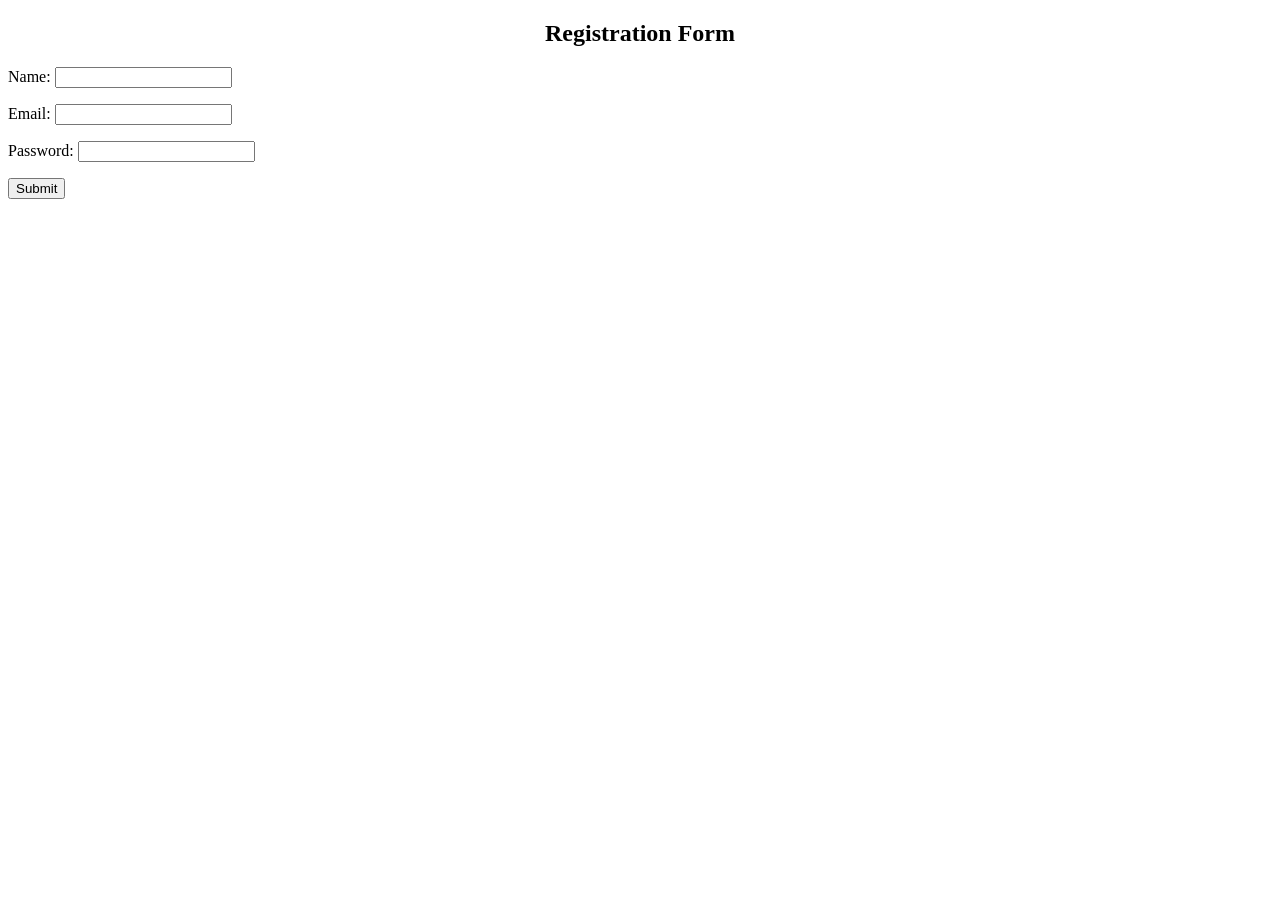
<file: index.html>
<!DOCTYPE html>
<html>
<body>
    <h2 align="center">Registration Form</h2>

<form onsubmit="return check()">

    Name:
    <input type="text" id="name">
    <p id="n" style="color:red"></p>

    Email:
    <input type="text" id="email">
    <p id="e" style="color:red"></p>

    Password:
    <input type="password" id="password">
    <p id="p" style="color:red"></p>

    <input type="submit" value="Submit">

</form>

<script>
function check() {

    let valid = true;

    if (document.getElementById("name").value == "") {
        document.getElementById("n").innerHTML = "Fill this field first";
        valid = false;
    } else {
        document.getElementById("n").innerHTML = "";
    }

    if (document.getElementById("email").value == "") {
        document.getElementById("e").innerHTML = "Fill this field first";
        valid = false;
    } else {
        document.getElementById("e").innerHTML = "";
    }

    if (document.getElementById("password").value == "") {
        document.getElementById("p").innerHTML = "Fill this field first";
        valid = false;
    } else {
        document.getElementById("p").innerHTML = "";
    }

    return valid;
}
</script>

</body>
</html>
</file>
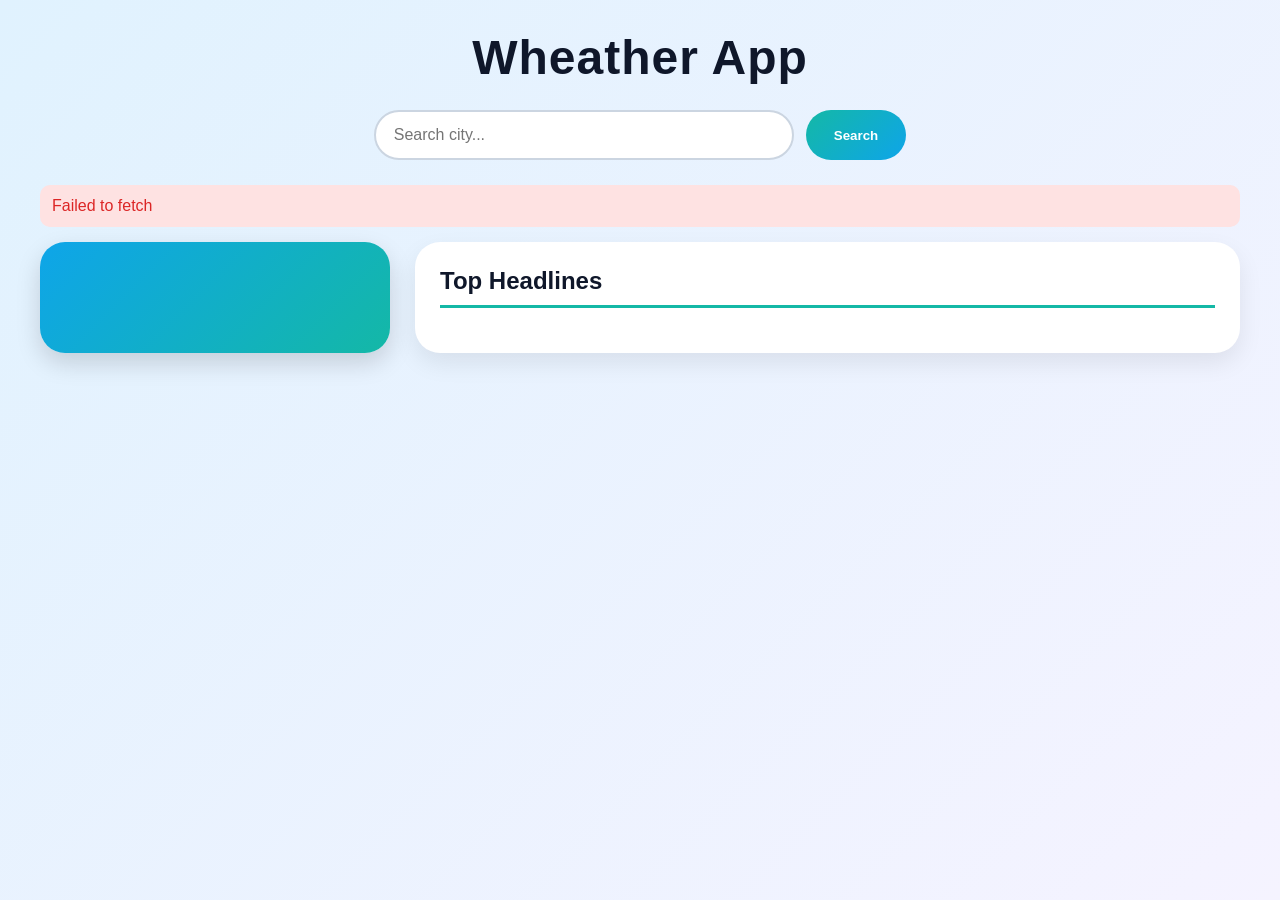
<file: project/wheather.html>
<!DOCTYPE html>
<html lang="en">
<head>
    <meta charset="UTF-8">
    <meta name="viewport" content="width=device-width, initial-scale=1.0">
    <title>Dashboard</title>
    <link rel="stylesheet" href="style.css">
</head>
<body>

    <div class="app-container">

        <h1> Wheather App</h1>

        <div class="search-box">
            <input
                type="text"
                id="searchInput"
                placeholder="Search city..."
            >
            <button id="searchBtn">Search</button>
        </div>

        <div id="loadingIndicator" class="hidden">
            Loading...
        </div>

        <div id="errorMessage" class="hidden error-text"></div>

        <div class="dashboard">

            <div id="weatherCard" class="weather-section">

            </div>

            <div class="news-section">

                <h2>Top Headlines</h2>

                <div id="newsContainer">

                </div>

            </div>

        </div>

    </div>

    <script src="app.js"></script>

</body>
</html>
</file>
<file: project/style.css>
*{
    margin:0;
    padding:0;
    box-sizing:border-box;
    font-family:'Poppins',sans-serif;
}

body{
    background:linear-gradient(135deg,#e0f2fe,#f5f3ff);
    min-height:100vh;
    padding:30px;
}

.app-container{
    max-width:1200px;
    margin:auto;
}

h1{
    text-align:center;
    color:#0f172a;
    font-size:3rem;
    margin-bottom:25px;
    letter-spacing:1px;
}

.search-box{
    display:flex;
    justify-content:center;
    gap:12px;
    margin-bottom:25px;
}

#searchInput{
    width:420px;
    padding:14px 18px;
    border:2px solid #cbd5e1;
    border-radius:50px;
    outline:none;
    font-size:16px;
    transition:0.3s;
}

#searchInput:focus{
    border-color:#14b8a6;
    box-shadow:0 0 10px rgba(20,184,166,0.3);
}

#searchBtn{
    padding:14px 28px;
    border:none;
    border-radius:50px;
    background:linear-gradient(135deg,#14b8a6,#0ea5e9);
    color:white;
    font-weight:600;
    cursor:pointer;
    transition:0.3s;
}

#searchBtn:hover{
    transform:translateY(-2px);
    box-shadow:0 8px 20px rgba(14,165,233,0.3);
}

.dashboard{
    display:grid;
    grid-template-columns:350px 1fr;
    gap:25px;
}

.weather-section{
    background:linear-gradient(135deg,#0ea5e9,#14b8a6);
    color:white;
    border-radius:25px;
    padding:25px;
    box-shadow:0 10px 25px rgba(0,0,0,0.15);
}

.news-section{
    background:white;
    border-radius:25px;
    padding:25px;
    box-shadow:0 10px 25px rgba(0,0,0,0.08);
}

.news-section h2{
    color:#0f172a;
    margin-bottom:20px;
    border-bottom:3px solid #14b8a6;
    padding-bottom:10px;
}

#newsContainer{
    display:grid;
    grid-template-columns:repeat(auto-fill,minmax(250px,1fr));
    gap:15px;
}

.news-card{
    background:#f8fafc;
    border-radius:15px;
    padding:15px;
    border-left:5px solid #14b8a6;
    transition:0.3s;
}

.news-card:hover{
    transform:translateY(-5px);
    box-shadow:0 8px 15px rgba(0,0,0,0.08);
}

.news-card h3{
    color:#1e293b;
    margin-bottom:8px;
    font-size:16px;
}

.news-card p{
    color:#64748b;
    font-size:14px;
}

.hidden{
    display:none;
}

.error-text{
    background:#fee2e2;
    color:#dc2626;
    padding:12px;
    border-radius:10px;
    margin-bottom:15px;
}

#loadingIndicator{
    text-align:center;
    color:#0ea5e9;
    font-weight:bold;
    margin-bottom:15px;
}
</file>
